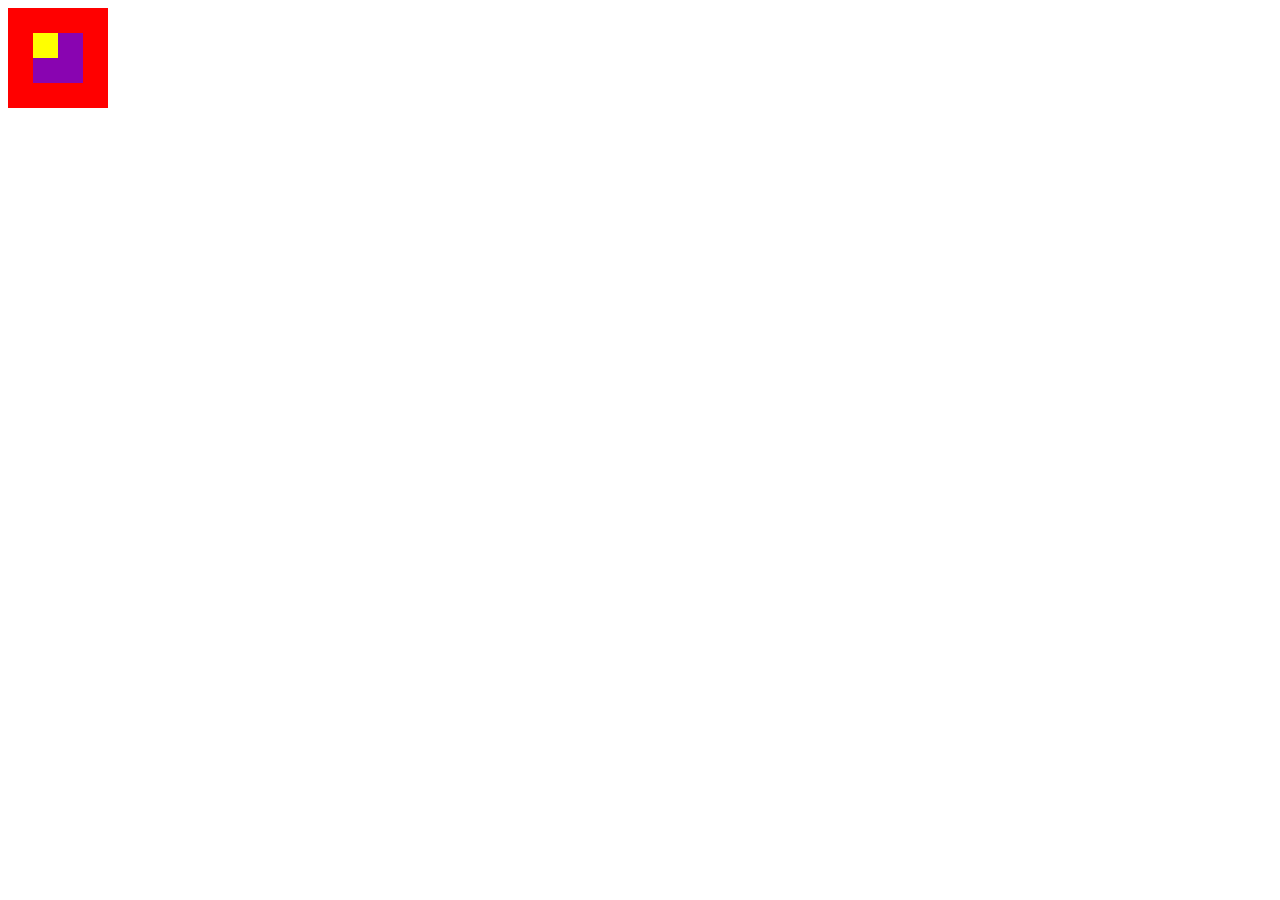
<file: index.html>
<!DOCTYPE html>
<html lang="en">
<head>
<title>dos</title>
<link rel="stylesheet" type="text/css" href="main.css">
	<!--Inserta tu código aquí -->
</head>
<body>
<div class="roja">
   <div class="morada">
   	 <div class="amarillo"></div>
   </div>
</div>
	<!-- Inserta tu código aquí -->
</body>
</html>
</file>
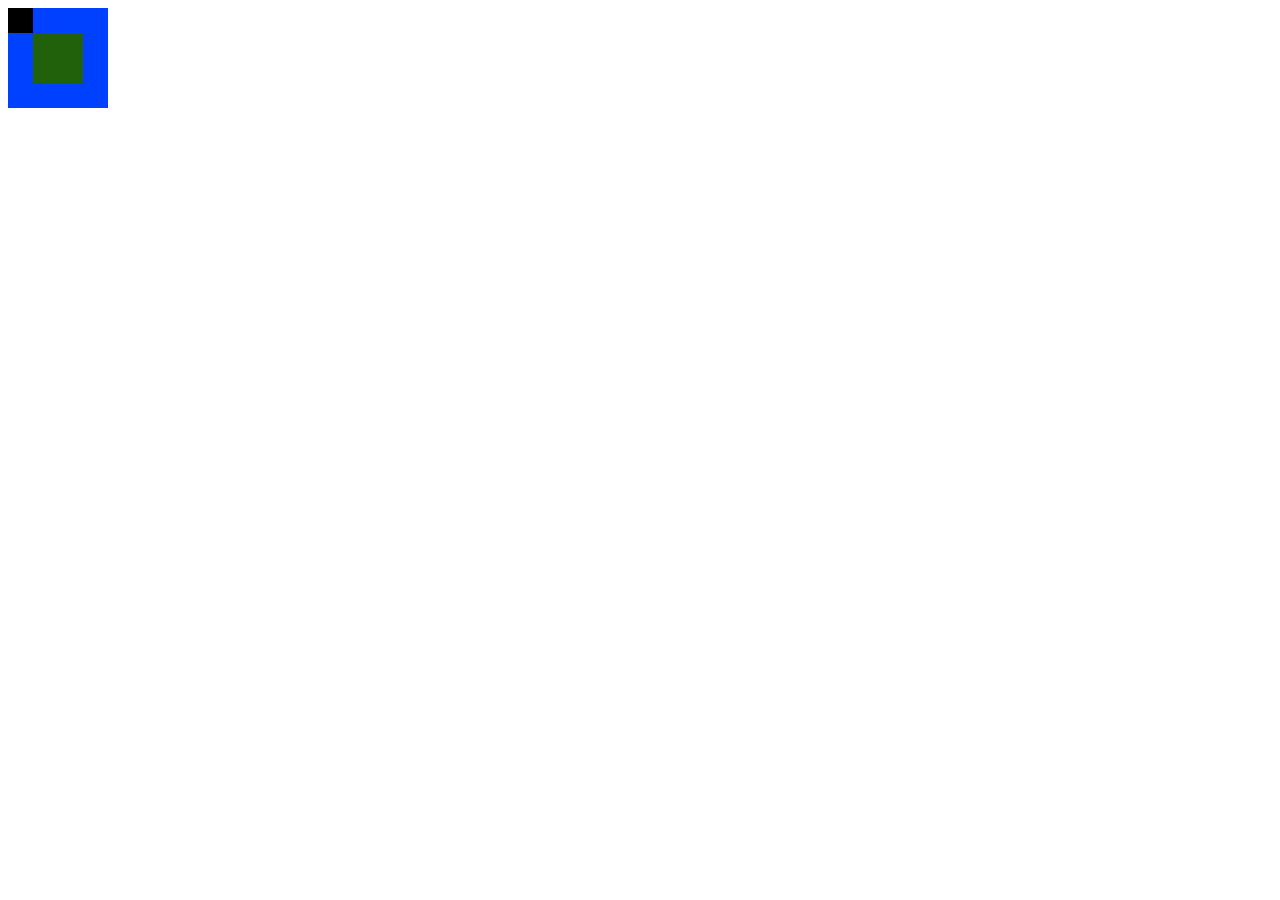
<file: index2.html>
<!DOCTYPE html>
<html lang="en">
<head>
<title>dos</title>
<link rel="stylesheet" type="text/css" href="main2.css">
	<!--Inserta tu código aquí -->
</head>
<body>
<div class="roja">
   <div class="morada">
   	 <div class="amarillo"></div>
   </div>
</div>
	<!-- Inserta tu código aquí -->
</body>
</html>
</file>
<file: main.css>
/* Inserta tu CSS aqui */
.roja{
	background-color: red;
	width: 100px;
	height: 100px;
	position: absolute;
	margin: auto;
}
.morada{
	background-color: #8904B1;
	width: 50px;
	height: 50px;
	position: relative;
	clear: left;
	margin: 25px; 
	}

.amarillo{
	background-color: #FFFF00;
	width: 25px;
	height: 25px;
	position: static;
	clear: left;
}
</file>
<file: main2.css>
/* Inserta tu CSS aqui */
.roja{
	background-color: #0040FF;
	width: 100px;
	height: 100px;
	position: static;
}
.morada{
	background-color: #21610B;
	width: 50px;
	height: 50px;
	position: fixed;
	clear: left;
	margin: 25px;
	}

.amarillo{
	background-color: #000000;
	width: 25px;
	height: 25px;
	position: relative;
	margin-left: -25px;
	margin-top: -25px;
}
</file>
